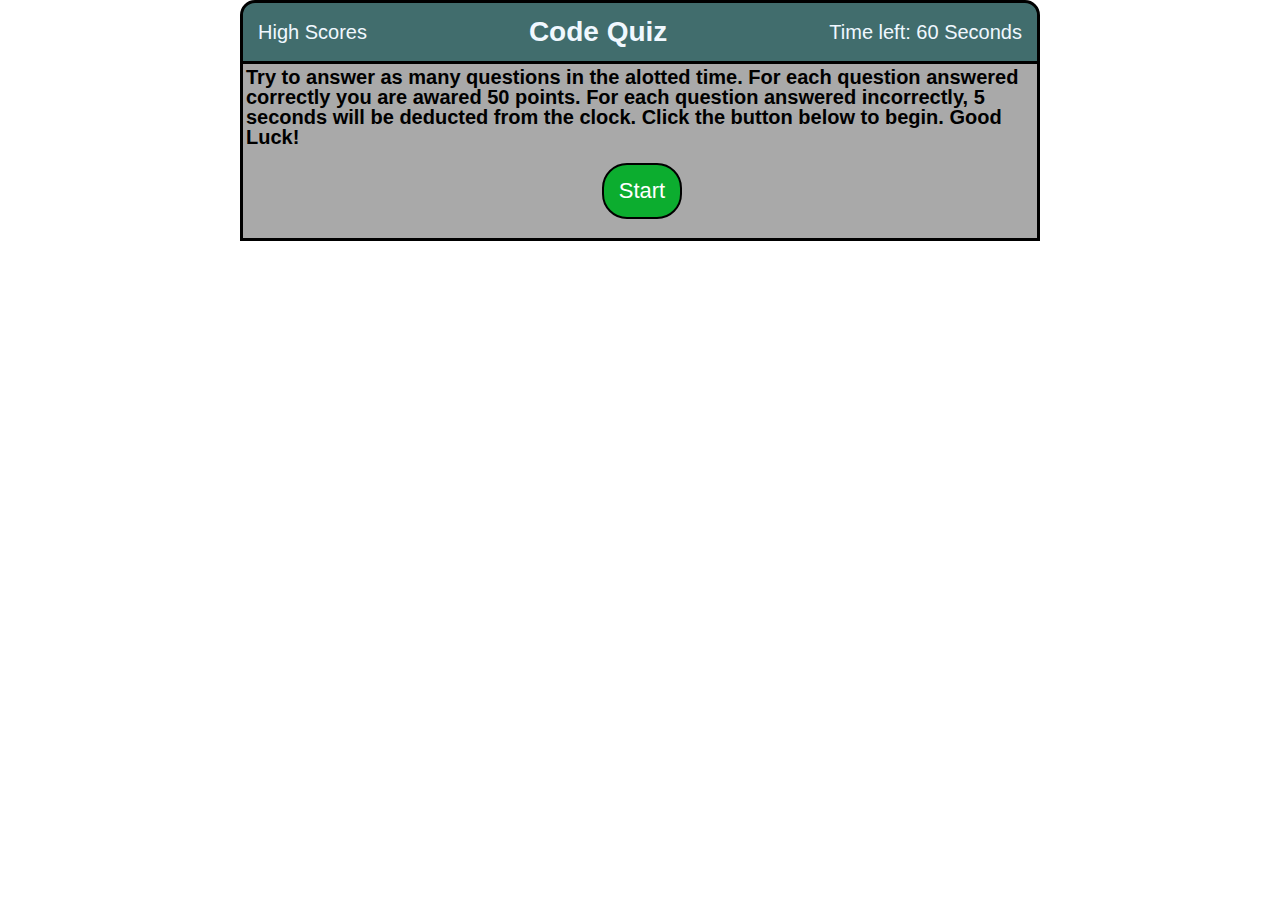
<file: index.html>
<!DOCTYPE html>
<html lang="en">
  <head>
    <meta charset="UTF-8" />
    <meta http-equiv="X-UA-Compatible" content="IE=edge" />
    <meta name="viewport" content="width=device-width, initial-scale=1.0" />

    <link rel="stylesheet" href="./assets/css/reset.css" />
    <link rel="stylesheet" href="./assets/css/style.css" />

    <title>Code Quiz</title>
  </head>

  <body class="index">
    <div class="container">
      <!--Top Ribbon-->
      <header>
        <h2><a href="highscores.html" title="High Scores">High Scores</a></h2>
        <h1>Code Quiz</h1>
        <h2 id="timer"></h2>
      </header>
      <!--Main quiz container-->
      <main id="quizField">
        <div id="question"></div>

        <button
          type="button"
          class="ansbtn"
          id="answerOne"
          title="Answer A"
        ></button>

        <button
          type="button"
          class="ansbtn"
          id="answerTwo"
          title="Answer B"
        ></button>
        <br />
        <button
          type="button"
          class="ansbtn"
          id="answerThree"
          title="Answer C"
        ></button>

        <button
          type="button"
          class="ansbtn"
          id="answerFour"
          title="Answer D"
        ></button>
      </main>
    </div>
    <!-- Submit Form -->
    <form id="scoreFormContainer" method="POST">
      <label for="scoreText">Input Initials: </label>
      <input
        type="text"
        placeholder="Initials"
        name="initials"
        id="scoreInitials"
      />
      <button id="submit" title="Submit">Submit</button>
    </form>
    <script src="./assets/js/script.js"></script>
  </body>
</html>
</file>
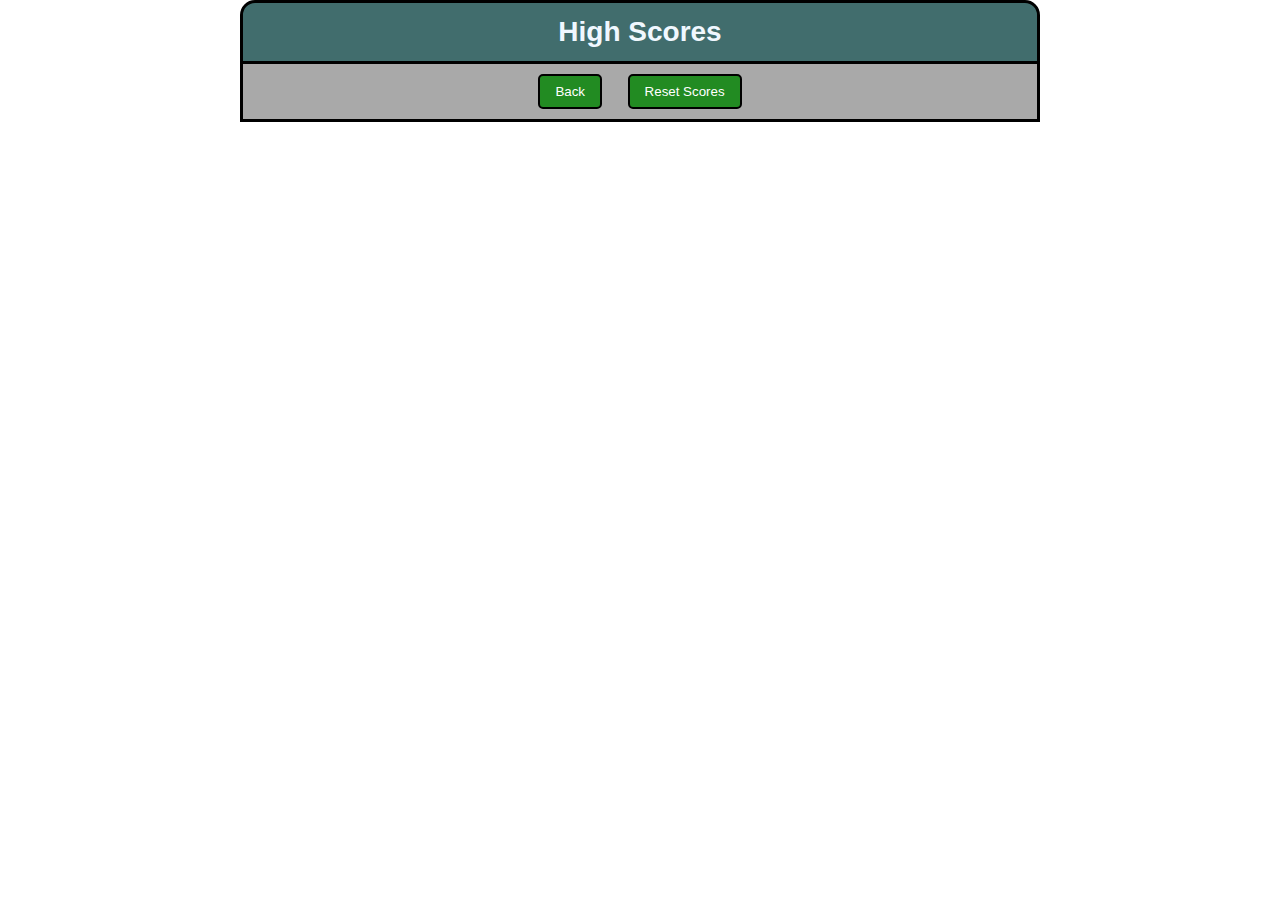
<file: highscores.html>
<!DOCTYPE html>
<html lang="en">
  <head>
    <meta charset="UTF-8" />
    <meta http-equiv="X-UA-Compatible" content="IE=edge" />
    <meta name="viewport" content="width=device-width, initial-scale=1.0" />
    <link rel="stylesheet" href="./assets/css/reset.css" />
    <link rel="stylesheet" href="./assets/css/style.css" />
    <title>High Scores</title>
  </head>
  <body class="highScores">
    <div class="container">
      <header class="highScoreHeader">
        <h1>High Scores</h1>
      </header>
      <main class="scoreMain">
        <!--Populates Score list from the javascript in this ul-->
        <ul class="scoreList"></ul>
        <button id="back" title="Back">Back</button>
        <button id="reset" title="Reset Scores">Reset Scores</button>
      </main>
    </div>
    <script src="./assets/js/script.js"></script>
  </body>
</html>
</file>
<file: assets/css/style.css>
body {
  width: 100%;
  margin: auto;
  font-family: serif;
  font-family: "Varela Round", sans-serif;
}

header {
  display: flex;
  padding: 15px;
  justify-content: space-between;
  border: solid black;
  border-radius: 15px 15px 0px 0px;
  background-color: rgb(65, 109, 109);
  color: aliceblue;
  align-items: center;
}

h1 {
  font-size: 175%;
  font-weight: bold;
}

h2 {
  font-size: 125%;
}

/* Link Stuff */
a {
  text-decoration: none;
  color: aliceblue;
}

a:hover {
  color: rgb(12, 173, 47);
}

a::after {
  text-decoration: none;
  color: aliceblue;
}

/* Main section of quiz */
.container {
  width: 50%;
  margin: auto;
  min-width: 800px;
}

.mainprompt {
  background-color: darkgray;
  border-bottom: solid black;
  border-left: solid black;
  border-right: solid black;
  padding: 3px;
}

#quizField {
  margin: auto;
  background-color: darkgray;
  border-bottom: solid black;
  border-left: solid black;
  border-right: solid black;
  padding: 3px;
  text-align: center;
}

#question {
  font-size: 24px;
  font-weight: 900;
  margin: 20px;
  text-align: center;
}

/* Button Stuff */
.ansbtn {
  font-size: 16px;
  font-weight: 500;
}

button {
  padding: 8px 15px;
  color: white;
  background-color: forestgreen;
  border-radius: 5px;
  border: solid black 2px;
  margin: 10px;
  width: 30%;
  min-width: fit-content;
}

#submit {
  width: fit-content;
}

#back {
  width: fit-content;
}

#reset {
  width: fit-content;
}

button:hover {
  background-color: limegreen;
}

.startbtn {
  display: flex;
  justify-content: center;
  border: solid black 2px;
  width: 10%;
  background-color: rgb(12, 173, 47);
  border-radius: 25px;
  color: hsl(0, 0%, 100%);
  font-size: 22px;
  line-height: 22px;
  margin: 16px 16px 16px 20px;
  padding: 15px;
  cursor: pointer;
  min-width: fit-content;
}

/*Score Board Page*/
#scoreFormContainer {
  display: none;
  background-color: darkgray;
  border-bottom: solid black;
  border-left: solid black;
  border-right: solid black;
  padding: 3px;
  width: 50%;
  min-width: 800px;
  margin: auto;
}

.highScoreHeader {
  display: block;
  text-align: center;
}

.scoreMain {
  text-align: center;
  font-size: 125%;
  background-color: darkgray;
  border-bottom: solid black;
  border-left: solid black;
  border-right: solid black;
}

.scoreList li {
  padding: 5px;
}

/* Media Queries */
@media (max-width: 800px) {
  .startbtn {
    font-size: 1rem;
    margin: 16px 0px 0px 0px;
    padding: 10px 10px;
  }
  button {
    width: fit-content;
  }
  .container {
    width: 100%;
    min-width: 0px;
    font-size: 1rem;
  }
  #scoreFormContainer {
    width: 100%;
    min-width: 0px;
    font-size: 1rem;
  }
  .ansbtn {
    font-size: 1rem;
  }
}

@media (max-width: 500px) {
  .startbtn {
    font-size: 0.7rem;
  }
  .container {
    font-size: 0.7rem;
  }
  #scoreFormContainer {
    font-size: 0.7rem;
  }
  .ansbtn {
    font-size: 0.7rem;
  }
}
</file>
